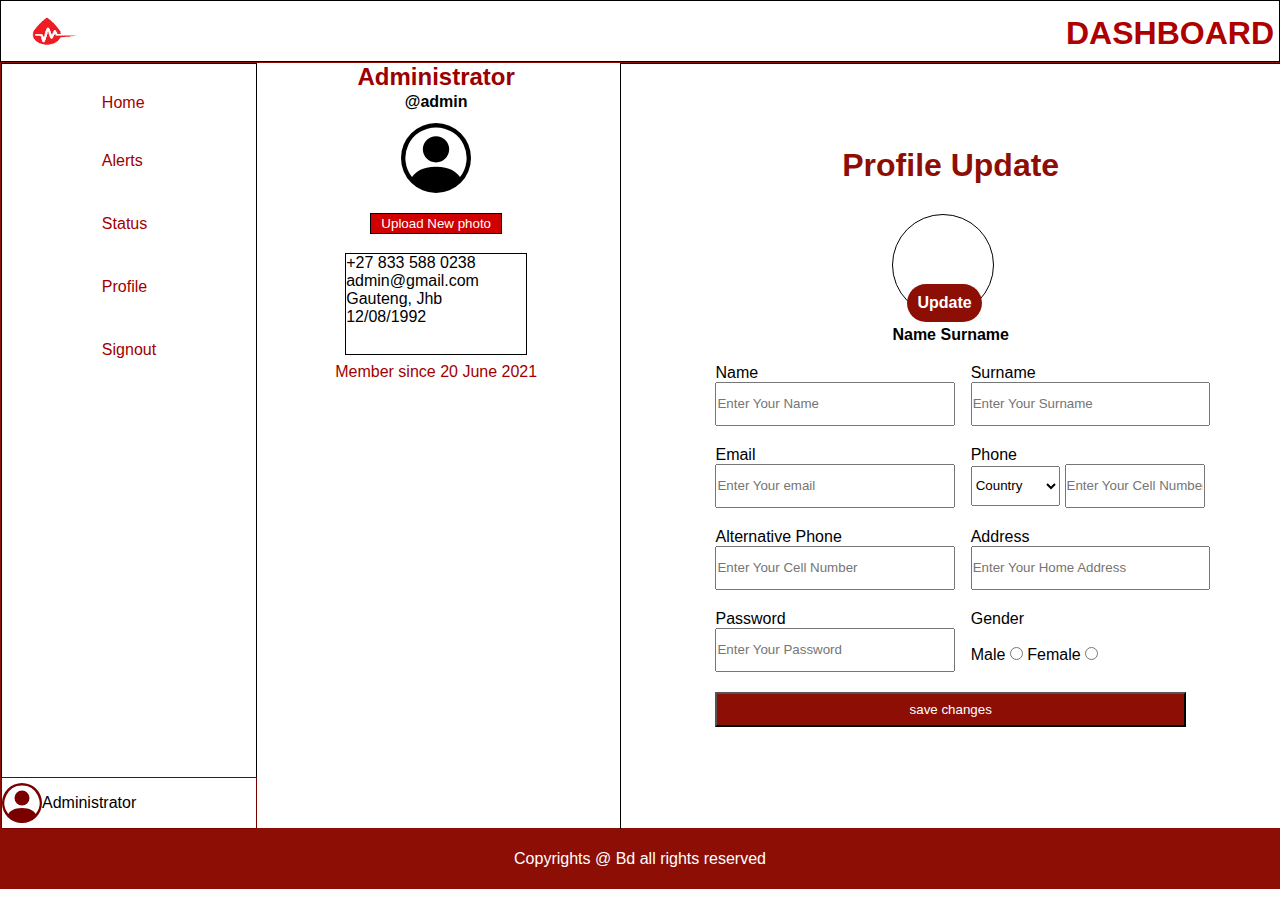
<file: admprofile.html>
<!DOCTYPE html>
<html lang="en">
<head>
    <meta charset="UTF-8">
    <meta http-equiv="X-UA-Compatible" content="IE=edge">
    <meta name="viewport" content="width=device-width, initial-scale=1.0">
    <title>Admin Profile</title>
    <link rel="stylesheet" href="Styling/log.css">
    <style>
        .main-container{
            width: 100%;
            height: auto;
            justify-content: center;
            align-items: center;
            display: flex;
            flex-direction: column;
            padding: 40px;
            font-family: Arial, Helvetica, sans-serif;
        }

        .main-container h1{
            color: #8D0E05;
        }

        .profile-container{
            padding: 20px;
            font-weight: 700;
            display: block;justify-content: center;
            align-items: center;
            position: relative;
        }

        .profile-image{
            border: 1px solid black;
            height: 100px;
            width: 100px;
            border-radius: 50%;
            margin: 10px 0;
        }

        .form-details{
            display: grid;
            grid-template-columns: 50% 50%;
            grid-gap: 20px;
            
        }

        .input-box input{
            width: 100%;
            height: 40px;
        }
        #country{
        width: 38%;
        height: 40px;
        }

        #phone{
            
            width: 58%;
            height: 40px;
        }

        #btn{
            margin: 20px 0;
            width: 100%;
            height: 35px;   
            background-color: #8D0E05;        
        }

        #file{
            display: none;
        }

        .file{
            background-color: #8D0E05;
            color: white;
            padding: 10px;
            border-radius: 20px;
            position: absolute;
            top: 100px;
            left: 35px;
        }
    </style>
</head>
<body>
    <div id="wrap">
        <div id="headerdb">
            <img src="Images/logo2.png" width="90" height="60" style="padding-left: 10px;" alt="">
        
            <h1 style="position:absolute ; color:rgb(173, 0, 0); right: 5px; line-height: 65px;">DASHBOARD</h1>
        </div>

        <div id="maindb">
        <div id="sidebardb">
            <ul style="list-style:none; padding-top: 30px;" >
                <li style="padding-bottom: 40px;"><a style="text-decoration: none;  color: rgb(165, 0, 0);" href="dashboard.html">Home</a></li>
                <li style="padding-bottom: 45px;"><a style="text-decoration: none;  color: rgb(155, 0, 0);" href="alert.html">Alerts</a></li>
                <li style="padding-bottom: 45px;"> <a style="text-decoration: none; color: rgb(163, 0, 0);" href="stats.html">Status</a></li>
                <li style="padding-bottom: 45px;"><a style="text-decoration: none; color: rgb(160, 0, 0);" href="admprofile.html">Profile</a></li>
                <li style="padding-bottom: 45px;"><a style="text-decoration: none; color: rgb(160, 0, 0);" href="loggedin.html">Signout</a></li>
            </ul>

            <div style="display: flex; align-items: center;  width: 100%; height: 50px; bottom: 0px; border: solid rgb(122, 0, 0) 1px; position: absolute;"  >
                <svg xmlns="http://www.w3.org/2000/svg" width="40" height="40" fill="rgb(122, 0, 0)" class="bi bi-person-circle" viewBox="0 0 16 16">
                    <path d="M11 6a3 3 0 1 1-6 0 3 3 0 0 1 6 0z"/>
                    <path fill-rule="evenodd" d="M0 8a8 8 0 1 1 16 0A8 8 0 0 1 0 8zm8-7a7 7 0 0 0-5.468 11.37C3.242 11.226 4.805 10 8 10s4.757 1.225 5.468 2.37A7 7 0 0 0 8 1z"/>
                </svg>
                <i class="bi bi-person-circle"></i>
                Administrator
            </div>

        </div>

        <div style="display:grid; grid-template-columns: 35% auto; position: relative; width: 100%; height:100%; grid-gap: 5px;">
            <div style=" justify-content: center; display: flex; justify-content: center; height: 400px;">
                <h2 style="position: absolute; color: rgb(155, 0, 0);">Administrator</h2>
                <h4 style="position: absolute; padding-top: 30px; color: rgb(0, 0, 0); ">@admin</h4>
                <svg style="padding-top: 60px;" xmlns="http://www.w3.org/2000/svg" width="70" height="70" fill="currentColor" class="bi bi-person-circle" viewBox="0 0 16 16">
                    <path d="M11 6a3 3 0 1 1-6 0 3 3 0 0 1 6 0z"/>
                    <path fill-rule="evenodd" d="M0 8a8 8 0 1 1 16 0A8 8 0 0 1 0 8zm8-7a7 7 0 0 0-5.468 11.37C3.242 11.226 4.805 10 8 10s4.757 1.225 5.468 2.37A7 7 0 0 0 8 1z"/>
                </svg>
                <i class="bi bi-person-circle"></i>

                <button style="position:absolute; margin-top: 150px; color: white; background-color: rgb(207, 0, 0); border: solid 1px black; padding: 2px 10px;">Upload New photo</button>

                <div style="position:absolute; top:190px; height:100px; width:180px; border: solid 1px;">
                    <p>+27 833 588 0238</p>
                    <p>admin@gmail.com</p>

                    <p>Gauteng, Jhb</p>
                    <p>12/08/1992</p>
                    
                </div>

                <p style="position:absolute; top:300px; color: rgb(161, 0, 0);">Member since 20 June 2021</p>
            </div>



            <div style="border:1px solid; display: flex; justify-content: center; position: relative;">
                <div class="main-container">
            
                    <h1>Profile Update</h1>
                    
                    <div class="profile-container">
                        <div class="profile-image">
                        
                        </div>
                        <label for="file" class="file">Update</label>
                        <input type="file" id="file">
        
                        <p>Name Surname</p>
                    </div>
        
                    <form>
        
                        <div class="form-details">
        
                            <div class="input-box">
                                <label for="name">Name</label><br>
                                <input type="text" name="name" id="name" placeholder="Enter Your Name">
                                
        
                            </div>
        
        
                            <div class="input-box">
                                <label for="surname">Surname</label><br>
                                <input type="text" name="surname" id="surname" placeholder="Enter Your Surname"><br>
                                
        
                            </div>
                            <div class="input-box">
                                <label for="email">Email</label><br>
                                <input type="text" name="email" id="email" placeholder="Enter Your email"><br>
                                
        
                            </div>
        
                            <div class="input-box">
                                <label for="phone">Phone</label><br>
                                
                                <select id="country" name="country" required>
                                    <option value="select_country">Country</option>
                                    <option value="rsa">&#127487; &#127462; +27</option>
                                    <option value="zim">&#127487; &#127484; +263</option>
                                    <option value="swz">&#x1F1F8; &#x1F1FF; +268</option>
                                    <option value="su">&#x1F1F8; &#x1F1E9; +249</option>
        
        
                                </select>
                                <input type="text" name="phone" id="phone" placeholder="Enter Your Cell Number"><br>
        
                                
        
                            </div>
                            
                            <div class="input-box">
                                <label for="alternative">Alternative Phone</label><br>
                                <input type="tel" name="alternative" id="alternative" placeholder="Enter Your Cell Number"><br>
                                
        
                            </div>
        
                            <div class="input-box">
                                <label for="">Address</label><br>
                                <input type="text" name="address" id="address" placeholder="Enter Your Home Address"><br>
                                
        
                            </div>
        
                            <div class="input-box">
                                <label for="password">Password</label><br>
                                <input type="password" name="password" id="password" placeholder="Enter Your Password"><br>
                                
        
                            </div>
        
                            
        
                            <div class="category">
                                
                                <div id="title">Gender</div><br>
        
                                <label for="gender">Male</label>
                                <input type="radio" name="gender" id="male">
        
                                <label for="gender" id="female">Female</label>
                                <input type="radio" name="gender" id="female">
        
                                
        
                            </div>
        
        
                        </div>
        
                        <button type="submit" id="btn"><a style="text-decoration: none; color: white;" href="login.html"> save changes </a></button>
        
        
                    </form>
        
                </div>
            </div>
        </div>

    </div>  
    <div id="footerdb">Copyrights @ Bd all rights reserved</div>

</body>
</html>
</file>
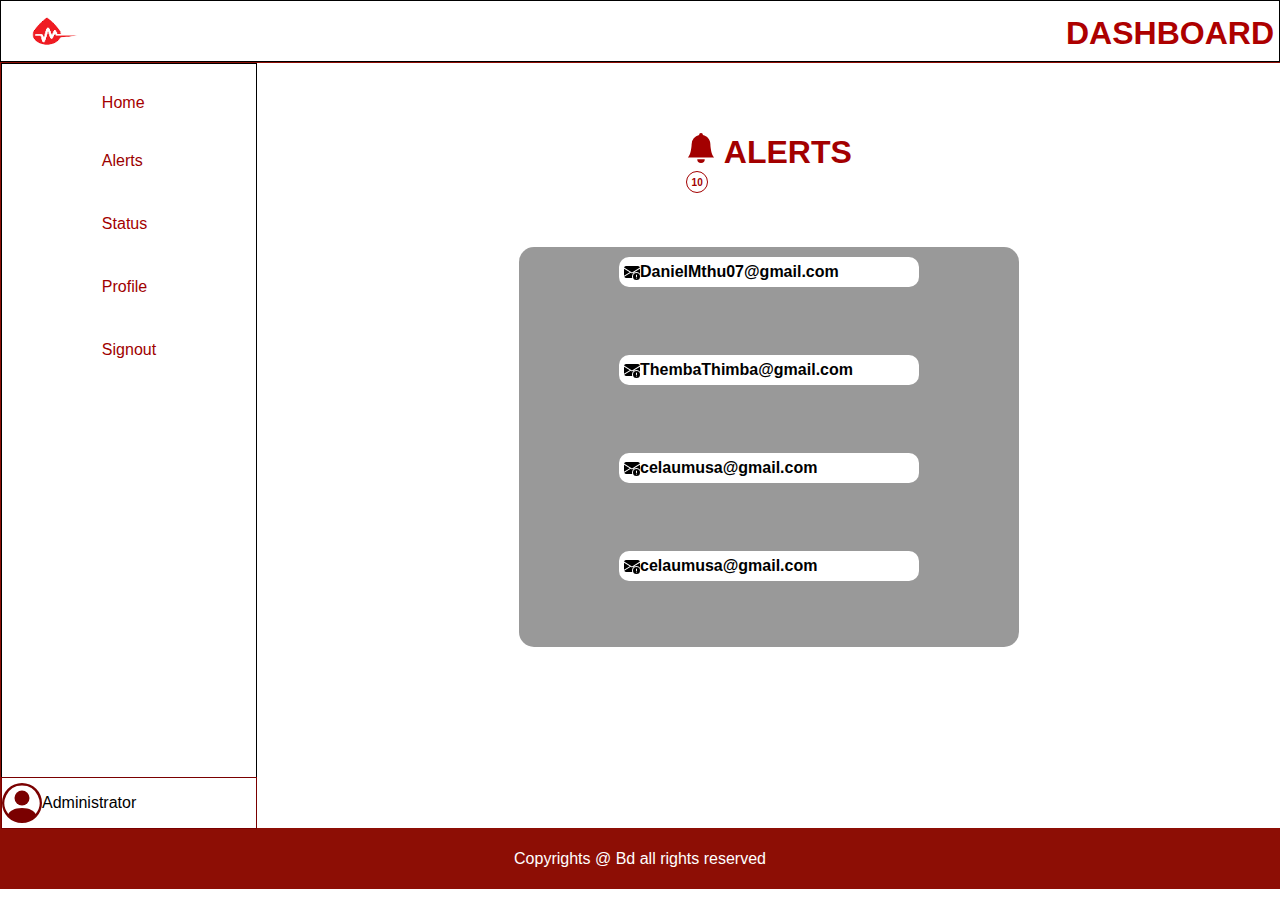
<file: alert.html>
<!DOCTYPE html>
<html lang="en">
<head>
    <meta charset="UTF-8">
    <meta http-equiv="X-UA-Compatible" content="IE=edge">
    <meta name="viewport" content="width=device-width, initial-scale=1.0">
    <title>Alert Page</title>
    <link rel="stylesheet" href="Styling/log.css">
</head>
<body>
    <div id="wrap">
        <div id="headerdb">
            <img src="Images/logo2.png" width="90" height="60" style="padding-left: 10px;" alt="">
        
            <h1 style="position:absolute ; color:rgb(173, 0, 0); right: 5px; line-height: 65px;">DASHBOARD</h1>
        </div>

        <div id="maindb">
        <div id="sidebardb">
            <ul style="list-style:none; padding-top: 30px;" >
                <li style="padding-bottom: 40px;"><a style="text-decoration: none;  color: rgb(165, 0, 0);" href="dashboard.html">Home</a></li>
                <li style="padding-bottom: 45px;"><a style="text-decoration: none;  color: rgb(155, 0, 0);" href="alert.html">Alerts</a></li>
                <li style="padding-bottom: 45px;"> <a style="text-decoration: none; color: rgb(163, 0, 0);" href="stats.html">Status</a></li>
                <li style="padding-bottom: 45px;"><a style="text-decoration: none; color: rgb(160, 0, 0);" href="admprofile.html">Profile</a></li>
                <li style="padding-bottom: 45px;"><a style="text-decoration: none; color: rgb(160, 0, 0);" href="loggedin.html">Signout</a></li>
            </ul>

            <div style="display: flex; align-items: center;  width: 100%; height: 50px; bottom: 0px; border: solid rgb(122, 0, 0) 1px; position: absolute;"  >
                <svg xmlns="http://www.w3.org/2000/svg" width="40" height="40" fill="rgb(122, 0, 0)" class="bi bi-person-circle" viewBox="0 0 16 16">
                    <path d="M11 6a3 3 0 1 1-6 0 3 3 0 0 1 6 0z"/>
                    <path fill-rule="evenodd" d="M0 8a8 8 0 1 1 16 0A8 8 0 0 1 0 8zm8-7a7 7 0 0 0-5.468 11.37C3.242 11.226 4.805 10 8 10s4.757 1.225 5.468 2.37A7 7 0 0 0 8 1z"/>
                </svg>
                <i class="bi bi-person-circle"></i>
                Administrator
            </div>

        </div>

        <div style="display: flex; justify-content: center; align-items: center; width: 100%; height:100%;">
            <h1 style="color: rgb(163, 0, 0); position: absolute; top: 70px;">
                <svg xmlns="http://www.w3.org/2000/svg" width="30" height="30" fill="currentColor" class="bi bi-bell-fill" viewBox="0 0 16 16">
                    <path d="M8 16a2 2 0 0 0 2-2H6a2 2 0 0 0 2 2zm.995-14.901a1 1 0 1 0-1.99 0A5.002 5.002 0 0 0 3 6c0 1.098-.5 6-2 7h14c-1.5-1-2-5.902-2-7 0-2.42-1.72-4.44-4.005-4.901z"/>
                </svg>
                <i class="bi bi-bell-fill"></i>
                ALERTS <div style="height: 20px; width:20px; border-radius:50%; border:1px solid; display: flex; justify-content: center; align-items: center; font-size: 10px; "> 10</div>
            
            </h1>


            <div style="display: grid; border-radius: 15px; justify-content: center; height: 400px; width: 500px; background-color: rgba(0, 0, 0, 0.4);" >
                <div style="width: 300px; margin: 0; display: flex; align-items: center; border-radius: 10px; background-color:white; height:30px; margin-top: 10px;">
                    <svg style="padding-left: 5px;" xmlns="http://www.w3.org/2000/svg" width="16" height="16" fill="currentColor" class="bi bi-envelope-exclamation-fill" viewBox="0 0 16 16">
                        <path d="M.05 3.555A2 2 0 0 1 2 2h12a2 2 0 0 1 1.95 1.555L8 8.414.05 3.555ZM0 4.697v7.104l5.803-3.558L0 4.697ZM6.761 8.83l-6.57 4.026A2 2 0 0 0 2 14h6.256A4.493 4.493 0 0 1 8 12.5a4.49 4.49 0 0 1 1.606-3.446l-.367-.225L8 9.586l-1.239-.757ZM16 4.697v4.974A4.491 4.491 0 0 0 12.5 8a4.49 4.49 0 0 0-1.965.45l-.338-.207L16 4.697Z"/>
                        <path d="M12.5 16a3.5 3.5 0 1 0 0-7 3.5 3.5 0 0 0 0 7Zm.5-5v1.5a.5.5 0 0 1-1 0V11a.5.5 0 0 1 1 0Zm0 3a.5.5 0 1 1-1 0 .5.5 0 0 1 1 0Z"/>
                    </svg> 
                    <i class="bi bi-envelope-exclamation-fill"></i><h4>DanielMthu07@gmail.com </h4>
                </div>
                <div style="width: 300px; display: flex; align-items: center; border-radius: 10px; background-color:white; height:30px; margin-top: 2px;">
                    <svg style="padding-left: 5px;" xmlns="http://www.w3.org/2000/svg" width="16" height="16" fill="currentColor" class="bi bi-envelope-exclamation-fill" viewBox="0 0 16 16">
                        <path d="M.05 3.555A2 2 0 0 1 2 2h12a2 2 0 0 1 1.95 1.555L8 8.414.05 3.555ZM0 4.697v7.104l5.803-3.558L0 4.697ZM6.761 8.83l-6.57 4.026A2 2 0 0 0 2 14h6.256A4.493 4.493 0 0 1 8 12.5a4.49 4.49 0 0 1 1.606-3.446l-.367-.225L8 9.586l-1.239-.757ZM16 4.697v4.974A4.491 4.491 0 0 0 12.5 8a4.49 4.49 0 0 0-1.965.45l-.338-.207L16 4.697Z"/>
                        <path d="M12.5 16a3.5 3.5 0 1 0 0-7 3.5 3.5 0 0 0 0 7Zm.5-5v1.5a.5.5 0 0 1-1 0V11a.5.5 0 0 1 1 0Zm0 3a.5.5 0 1 1-1 0 .5.5 0 0 1 1 0Z"/>
                    </svg>
                    <i class="bi bi-envelope-exclamation-fill"></i><h4>ThembaThimba@gmail.com </h4>
                </div>
                <div style="width: 300px; display: flex; align-items: center; border-radius: 10px; background-color:white; height:30px; margin-top: 2px;">
                    <svg style="padding-left: 5px;" xmlns="http://www.w3.org/2000/svg" width="16" height="16" fill="currentColor" class="bi bi-envelope-exclamation-fill" viewBox="0 0 16 16">
                        <path d="M.05 3.555A2 2 0 0 1 2 2h12a2 2 0 0 1 1.95 1.555L8 8.414.05 3.555ZM0 4.697v7.104l5.803-3.558L0 4.697ZM6.761 8.83l-6.57 4.026A2 2 0 0 0 2 14h6.256A4.493 4.493 0 0 1 8 12.5a4.49 4.49 0 0 1 1.606-3.446l-.367-.225L8 9.586l-1.239-.757ZM16 4.697v4.974A4.491 4.491 0 0 0 12.5 8a4.49 4.49 0 0 0-1.965.45l-.338-.207L16 4.697Z"/>
                        <path d="M12.5 16a3.5 3.5 0 1 0 0-7 3.5 3.5 0 0 0 0 7Zm.5-5v1.5a.5.5 0 0 1-1 0V11a.5.5 0 0 1 1 0Zm0 3a.5.5 0 1 1-1 0 .5.5 0 0 1 1 0Z"/>
                    </svg>
                    <i class="bi bi-envelope-exclamation-fill"></i><h4>celaumusa@gmail.com </h4>
                </div>


                <div style="width: 300px; display: flex; align-items: center; border-radius: 10px; background-color:white; height:30px; margin-top: 2px;">
                    <svg style="padding-left: 5px;" xmlns="http://www.w3.org/2000/svg" width="16" height="16" fill="currentColor" class="bi bi-envelope-exclamation-fill" viewBox="0 0 16 16">
                        <path d="M.05 3.555A2 2 0 0 1 2 2h12a2 2 0 0 1 1.95 1.555L8 8.414.05 3.555ZM0 4.697v7.104l5.803-3.558L0 4.697ZM6.761 8.83l-6.57 4.026A2 2 0 0 0 2 14h6.256A4.493 4.493 0 0 1 8 12.5a4.49 4.49 0 0 1 1.606-3.446l-.367-.225L8 9.586l-1.239-.757ZM16 4.697v4.974A4.491 4.491 0 0 0 12.5 8a4.49 4.49 0 0 0-1.965.45l-.338-.207L16 4.697Z"/>
                        <path d="M12.5 16a3.5 3.5 0 1 0 0-7 3.5 3.5 0 0 0 0 7Zm.5-5v1.5a.5.5 0 0 1-1 0V11a.5.5 0 0 1 1 0Zm0 3a.5.5 0 1 1-1 0 .5.5 0 0 1 1 0Z"/>
                    </svg>
                    <i class="bi bi-envelope-exclamation-fill"></i><h4>celaumusa@gmail.com </h4>
                </div>
            </div>

        </div>

    </div>  
    <div id="footerdb">Copyrights @ Bd all rights reserved</div>

</body>
</html>
</file>
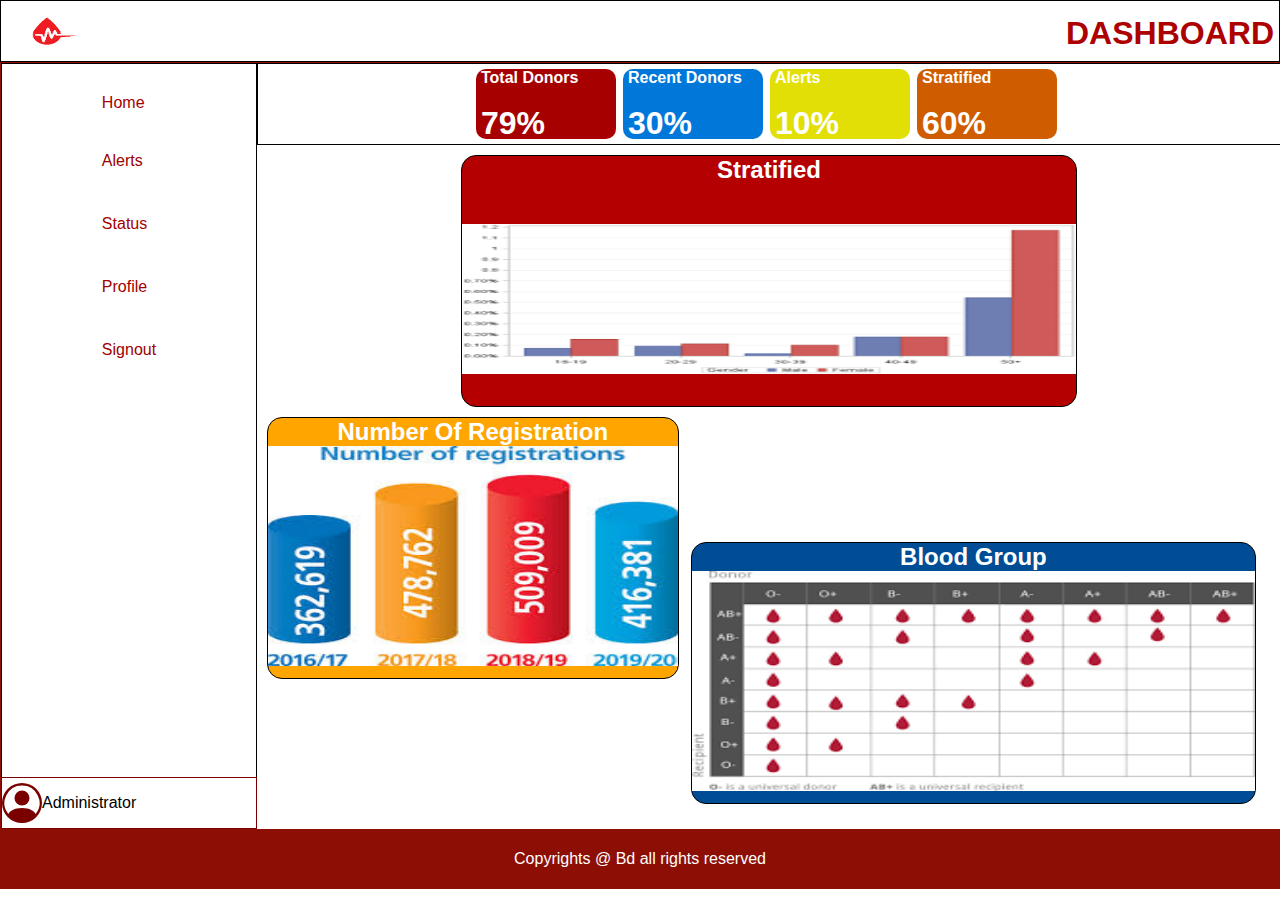
<file: dashboard.html>
<!DOCTYPE html>
<html lang="en">
<head>
    <meta charset="UTF-8">
    <meta http-equiv="X-UA-Compatible" content="IE=edge">
    <meta name="viewport" content="width=device-width, initial-scale=1.0">
    <title>Admin Dashboard</title>
    <link rel="stylesheet" href="Styling/log.css">
</head>
<body>
    <div id="wrap">
        <div id="headerdb">
            <img src="Images/logo2.png" width="90" height="60" style="padding-left: 10px;" alt="">
        
            <h1 style="position:absolute ; color:rgb(173, 0, 0); right: 5px; line-height: 65px;">DASHBOARD</h1>
        </div>

        <div id="maindb">
        <div id="sidebardb">
            <ul style="list-style:none; padding-top: 30px;" >
                <li style="padding-bottom: 40px;"><a style="text-decoration: none;  color: rgb(165, 0, 0);" href="dashboard.html">Home</a></li>
                <li style="padding-bottom: 45px;"><a style="text-decoration: none;  color: rgb(155, 0, 0);" href="alert.html">Alerts</a></li>
                <li style="padding-bottom: 45px;"> <a style="text-decoration: none; color: rgb(163, 0, 0);" href="stats.html">Status</a></li>
                <li style="padding-bottom: 45px;"><a style="text-decoration: none; color: rgb(160, 0, 0);" href="admprofile.html">Profile</a></li>
                <li style="padding-bottom: 45px;"><a style="text-decoration: none; color: rgb(160, 0, 0);" href="loggedin.html">Signout</a></li>
            </ul>

            <div style="display: flex; align-items: center;  width: 100%; height: 50px; bottom: 0px; border: solid rgb(122, 0, 0) 1px; position: absolute;"  >
                <svg xmlns="http://www.w3.org/2000/svg" width="40" height="40" fill="rgb(122, 0, 0)" class="bi bi-person-circle" viewBox="0 0 16 16">
                    <path d="M11 6a3 3 0 1 1-6 0 3 3 0 0 1 6 0z"/>
                    <path fill-rule="evenodd" d="M0 8a8 8 0 1 1 16 0A8 8 0 0 1 0 8zm8-7a7 7 0 0 0-5.468 11.37C3.242 11.226 4.805 10 8 10s4.757 1.225 5.468 2.37A7 7 0 0 0 8 1z"/>
                </svg>
                <i class="bi bi-person-circle"></i>
                Administrator
            </div>

        </div>
        <div style="background-color: rgb(255, 255, 255); height:100%; position: relative; ">
            <div style="width: 100%; display: flex; align-items: center ; justify-content: center; height:80px; border:solid 1px;">
                <div style="background-color: rgb(167, 0, 0); height:70px; width:140px; border-radius:10px; margin-right:7px">
                    <h4 style="padding-left: 5px; color:white;">Total Donors</h4><br>
                    <h1 style="color: white; padding-left:5px;">79%</h1>
                </div>
                <div style="background-color: rgb(0, 120, 218); height:70px; width:140px; border-radius:10px; margin-right:7px">
                    <h4 style="padding-left: 5px; color:white;">Recent Donors</h4><br>
                    <h1 style="color: white; padding-left:5px;">30%</h1>
                </div>

                <div style="background-color: rgb(226, 223, 6); height:70px; width:140px; border-radius:10px; margin-right:7px">
                    <h4 style="padding-left: 5px; color:white;">Alerts</h4><br>
                    <h1 style="color: white; padding-left:5px;">10%</h1>
                </div>


                <div style="background-color: rgb(207, 93, 0); height:70px; width:140px; border-radius:10px; margin-right:7px">
                    <h4 style="padding-left: 5px; color:white;">Stratified</h4><br>
                    <h1 style="color: white; padding-left:5px;">60%</h1>
                </div>

            </div>
                <center><div style="width: 60%;  justify-content: center; display: block; border-radius: 15px; background-color: rgb(180, 0, 0); height: 250px; margin-top: 10px; border: solid 1px;">
                    <div style="width: 100%; display: grid; justify-content: center;"><h2 style="color: white;">Stratified</h2></div>
                   <center> <a href="#"><img src="Images/donorsgraph.png" alt="" height="150px" width="100%" style="margin-top:40px;"></a></center>

                </div>
                </center>

                <div style="width: 40%; justify-content: center; display: block; border-radius: 15px;; height: 260px;background-color: orange;  border: solid 1px; margin-top: 10px; position: relative; margin-left: 10px;">
                    <div style="width: 100%; display: grid; justify-content: center;"><h2 style="color: white;">Number Of Registration</h2></div>

                    <img src="Images/rg.jpg" width="100%" height="220px" alt="">
                </div>

                <div style="width: 55%; justify-content: center;  display: block; border-radius: 15px;; height: 260px; background-color: rgb(0, 77, 150); bottom: 26px; right: 25px;  border: solid 1px; margin-top: 40px; position:absolute; margin-left: 10px;">
                    <div style="width: 100%; display: grid; justify-content: center;"><h2 style="color: white;">Blood Group</h2></div>

                    <img src="Images/bloodtype.png" width="100%" height="220px" alt="">
                </div>

                
        
        </div>

        </div>

    
        <div id="footerdb">Copyrights @ Bd all rights reserved</div>
    </div>    
</body>
</html>
</file>
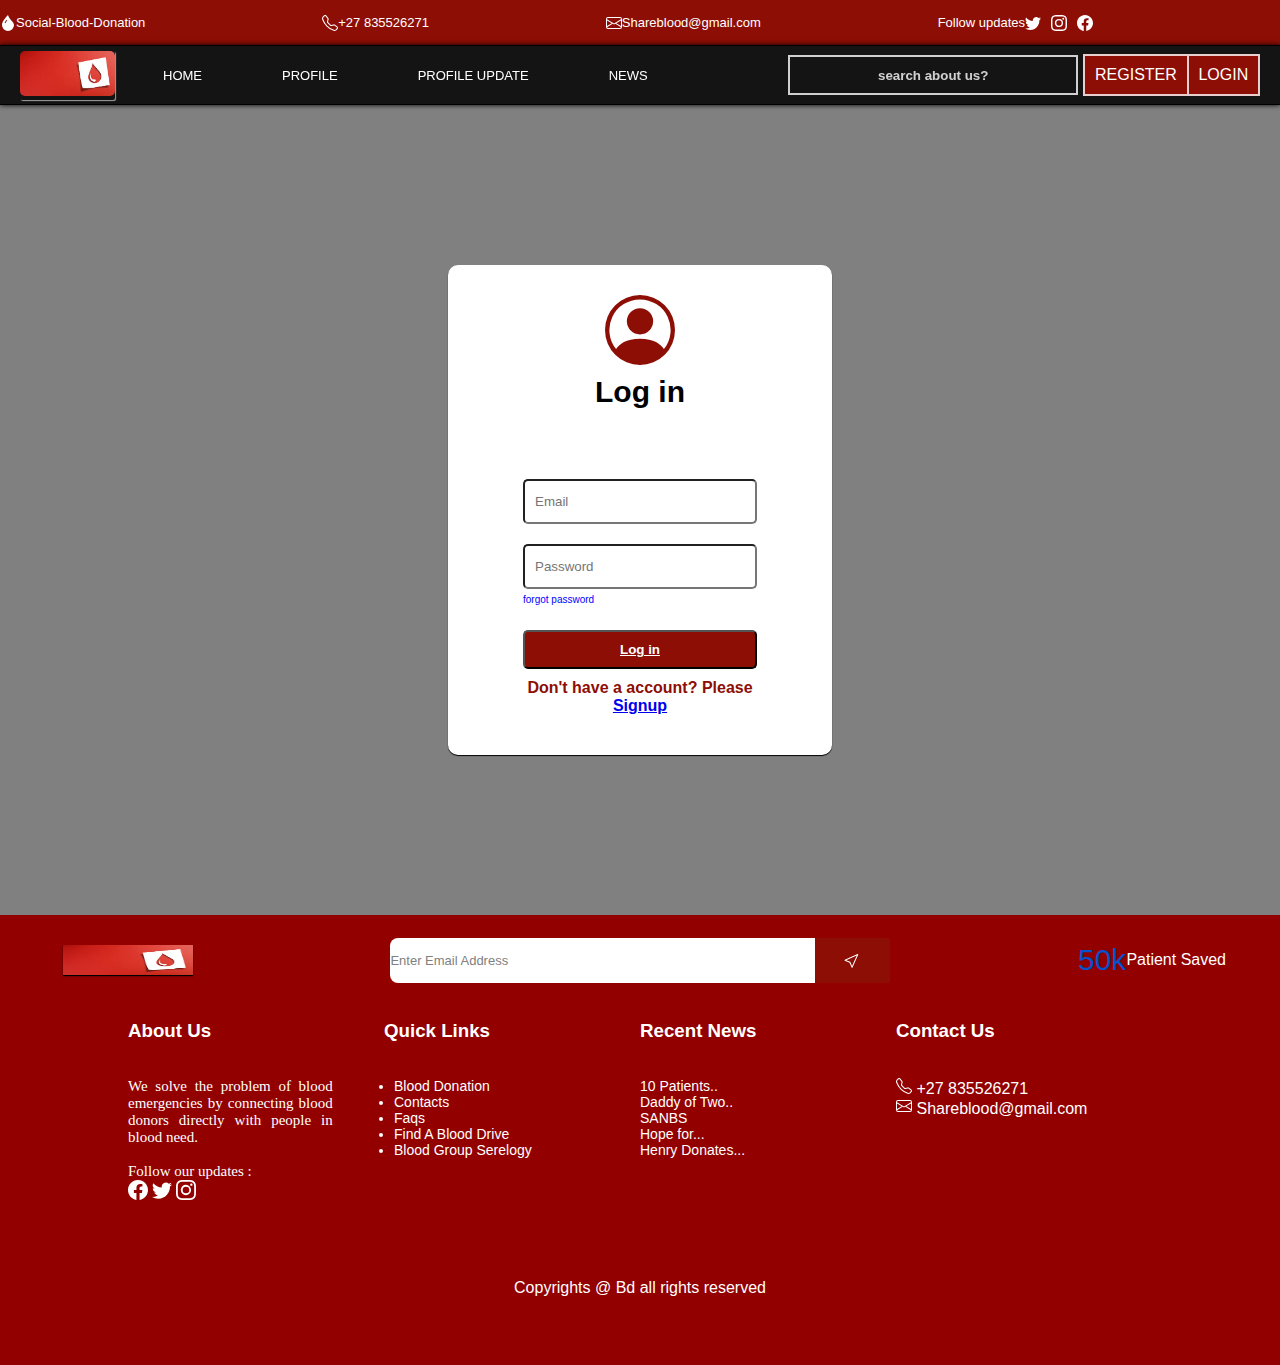
<file: login.html>
<!DOCTYPE html>
<html lang="en">


<head>
    <meta charset="UTF-8">
    <meta http-equiv="X-UA-Compatible" content="IE=edge">
    <meta name="viewport" content="width=device-width, initial-scale=1.0">
    <title>Login Page</title>
    <link rel="stylesheet" href="Styling/log.css">

    <style>
                

        @import url('https://fonts.googleapis.com/css2?family=Rajdhani:wght@500&display=swap');
        *{
            margin: 0;
            padding: 0;
            box-sizing: border-box;
        }

        body{
            width: 100%;
            max-height: 100%;
            font-family: 'Franklin Gothic Medium', 'Arial Narrow', Arial, sans-serif;
            background-color: rgba(0, 0, 0, 0.6);
        }

        /*main boxes styling*/
        #banner{
            background-color: #8D0E05;
            max-width: 100%;
            height: 5vh;
            display: grid;
            grid-gap: -30px;
            grid-auto-flow: column;
            align-items: center;
            

        }

        #header{
            border-top:solid 1px black;
            border-bottom: solid 1px black;
            
            max-width: 100%;
            position: sticky;
            top: 0;
            z-index: 1;
            display: flex;
            align-items: center;
            justify-content:space-between;
            background-color: rgba(0, 0, 0, 0.8);
            padding:10px 20px;
            
        }

         /*Header styling*/
         #banner h1{
            font-size: 13px;
            color: white;
            font-family: Inter;
        }

        /*banner inner box*/
        #name{
            display: flex;
            color: white;
            font-size: 13px;
        }

        #tel{
            display: flex;
            color: white;
            font-size: 13px;
        }

        #mail{

            display: flex;
            color: white;
            font-size: 13px;

        }

        #follow{

            display: flex;
            color: white;
            font-size: 13px;
        }

        #follow i{
            padding-left: 10px;
        }

        /*header styling*/
        

        #nav{
            height: 30px;
            display: flex;
            align-items: center;
            justify-content: center;
            justify-content: space-around;
            position:absolute;
            left:10%;

        }

        #logo{
            height:auto;
            position:relative;
            box-shadow:1px 1px 1px 0 rgba(255, 255, 255, 0.6);
            border-radius:2px;
        }

        #logo img{
            width:95px;
            height:45px;
            border-radius:5px;
            
        }

        #nav ul{
            list-style: none;
            display:flex;
        
        }

        #nav ul li{
            display: inline;
            padding-right:40px ;
            margin:0 5px;
            
        }

        #nav ul li a{
            color: white;
            text-decoration: none;
            font-size: 13px;
            font-family: 'Chau Philomene One', sans-serif;
            
        }

        #nav ul li a:hover{
            padding:15px;
            transition:all ease 0.9s;
            border:transparent;
            border-bottom:4px solid #8D0E05;
        


        }

        


        #search{
            height: 30px;
            max-width: 100%;
            display: flex;
            justify-content: center;
            align-items: center;
            position:relative;


        }

        .login_signup{
            position:relative;
            background-color:#8D0E05;
            padding:9.8px;
            color:white;
            border:2px solid rgba(255, 255, 255, 0.8);
            border-left:none;


        }

        .button{
            color:white;
            text-decoration:none;
            font-family: 'Chau Philomene One', sans-serif;
            border-radius:5px;
        }

        .login_signup:hover{
            background-color:black;
            color:black;

            
        }
        
        .button:hover{
            
            color:white;
            
        }

        .search{

            width:290px;
            margin:5px;
        }
        
        .register:hover{
            background-color:black;
            color:black;
        }

        .register{
         
            position:relative;
            background-color:#8D0E05;
            padding:9.8px;
            color:white;
            border:2px solid rgba(255, 255, 255, 0.8);
        

        }

        .picture{
            border:rgba(255, 255, 255, 0.8) solid 2px;
            width:52px;
            height:52px;
            position:relative;
            border-radius:50%;
            margin:0;
            display:flex;
            justify-content:center;
            align-items:center;
            
        }

        .bar{
            height:40px;
            width:100%;     
            background-color:transparent;  
            border:rgba(255, 255, 255, 0.8) solid 2px;
            
            color:white;
            padding:0 10px;
        
        }

        .bar::placeholder{
            text-align:center;
            color:rgba(255, 255, 255, 0.8);
            font-weight:600;
        }



    </style>
    
</head>


<body>

    <div id="banner">
        <div id="name">    
            <svg xmlns="http://www.w3.org/2000/svg" width="16" height="16" fill="white" class="bi bi-droplet-fill" viewBox="0 0 16 16">
                <path d="M8 16a6 6 0 0 0 6-6c0-1.655-1.122-2.904-2.432-4.362C10.254 4.176 8.75 2.503 8 0c0 0-6 5.686-6 10a6 6 0 0 0 6 6ZM6.646 4.646l.708.708c-.29.29-1.128 1.311-1.907 2.87l-.894-.448c.82-1.641 1.717-2.753 2.093-3.13Z"/>
            </svg> 

            <i class="bi bi-droplet-fill"></i>
            Social-Blood-Donation

        </div>

        <div id="tel">     


            <svg xmlns="http://www.w3.org/2000/svg" width="16" height="16" fill="white" class="bi bi-telephone" viewBox="0 0 16 16">
                <path d="M3.654 1.328a.678.678 0 0 0-1.015-.063L1.605 2.3c-.483.484-.661 1.169-.45 1.77a17.568 17.568 0 0 0 4.168 6.608 17.569 17.569 0 0 0 6.608 4.168c.601.211 1.286.033 1.77-.45l1.034-1.034a.678.678 0 0 0-.063-1.015l-2.307-1.794a.678.678 0 0 0-.58-.122l-2.19.547a1.745 1.745 0 0 1-1.657-.459L5.482 8.062a1.745 1.745 0 0 1-.46-1.657l.548-2.19a.678.678 0 0 0-.122-.58L3.654 1.328zM1.884.511a1.745 1.745 0 0 1 2.612.163L6.29 2.98c.329.423.445.974.315 1.494l-.547 2.19a.678.678 0 0 0 .178.643l2.457 2.457a.678.678 0 0 0 .644.178l2.189-.547a1.745 1.745 0 0 1 1.494.315l2.306 1.794c.829.645.905 1.87.163 2.611l-1.034 1.034c-.74.74-1.846 1.065-2.877.702a18.634 18.634 0 0 1-7.01-4.42 18.634 18.634 0 0 1-4.42-7.009c-.362-1.03-.037-2.137.703-2.877L1.885.511z"/>
            </svg>

            <i class="bi bi-telephone"></i>
            +27 835526271
        </div>


        <div id="mail">
            <svg xmlns="http://www.w3.org/2000/svg" width="16" height="16" fill="white" class="bi bi-envelope" viewBox="0 0 16 16">
                <path d="M0 4a2 2 0 0 1 2-2h12a2 2 0 0 1 2 2v8a2 2 0 0 1-2 2H2a2 2 0 0 1-2-2V4Zm2-1a1 1 0 0 0-1 1v.217l7 4.2 7-4.2V4a1 1 0 0 0-1-1H2Zm13 2.383-4.708 2.825L15 11.105V5.383Zm-.034 6.876-5.64-3.471L8 9.583l-1.326-.795-5.64 3.47A1 1 0 0 0 2 13h12a1 1 0 0 0 .966-.741ZM1 11.105l4.708-2.897L1 5.383v5.722Z"/>
            </svg>

            <i class="bi bi-envelope"></i>
            Shareblood@gmail.com
        </div>


        <div id="follow">
            Follow updates
            <svg xmlns="http://www.w3.org/2000/svg" width="16" height="16" fill="white" class="bi bi-twitter" viewBox="0 0 16 16">
                <path d="M5.026 15c6.038 0 9.341-5.003 9.341-9.334 0-.14 0-.282-.006-.422A6.685 6.685 0 0 0 16 3.542a6.658 6.658 0 0 1-1.889.518 3.301 3.301 0 0 0 1.447-1.817 6.533 6.533 0 0 1-2.087.793A3.286 3.286 0 0 0 7.875 6.03a9.325 9.325 0 0 1-6.767-3.429 3.289 3.289 0 0 0 1.018 4.382A3.323 3.323 0 0 1 .64 6.575v.045a3.288 3.288 0 0 0 2.632 3.218 3.203 3.203 0 0 1-.865.115 3.23 3.23 0 0 1-.614-.057 3.283 3.283 0 0 0 3.067 2.277A6.588 6.588 0 0 1 .78 13.58a6.32 6.32 0 0 1-.78-.045A9.344 9.344 0 0 0 5.026 15z"/>
            </svg>

            <i class="bi bi-twitter"></i>

            <svg xmlns="http://www.w3.org/2000/svg" width="16" height="16" fill="white" class="bi bi-instagram" viewBox="0 0 16 16">
                 <path d="M8 0C5.829 0 5.556.01 4.703.048 3.85.088 3.269.222 2.76.42a3.917 3.917 0 0 0-1.417.923A3.927 3.927 0 0 0 .42 2.76C.222 3.268.087 3.85.048 4.7.01 5.555 0 5.827 0 8.001c0 2.172.01 2.444.048 3.297.04.852.174 1.433.372 1.942.205.526.478.972.923 1.417.444.445.89.719 1.416.923.51.198 1.09.333 1.942.372C5.555 15.99 5.827 16 8 16s2.444-.01 3.298-.048c.851-.04 1.434-.174 1.943-.372a3.916 3.916 0 0 0 1.416-.923c.445-.445.718-.891.923-1.417.197-.509.332-1.09.372-1.942C15.99 10.445 16 10.173 16 8s-.01-2.445-.048-3.299c-.04-.851-.175-1.433-.372-1.941a3.926 3.926 0 0 0-.923-1.417A3.911 3.911 0 0 0 13.24.42c-.51-.198-1.092-.333-1.943-.372C10.443.01 10.172 0 7.998 0h.003zm-.717 1.442h.718c2.136 0 2.389.007 3.232.046.78.035 1.204.166 1.486.275.373.145.64.319.92.599.28.28.453.546.598.92.11.281.24.705.275 1.485.039.843.047 1.096.047 3.231s-.008 2.389-.047 3.232c-.035.78-.166 1.203-.275 1.485a2.47 2.47 0 0 1-.599.919c-.28.28-.546.453-.92.598-.28.11-.704.24-1.485.276-.843.038-1.096.047-3.232.047s-2.39-.009-3.233-.047c-.78-.036-1.203-.166-1.485-.276a2.478 2.478 0 0 1-.92-.598 2.48 2.48 0 0 1-.6-.92c-.109-.281-.24-.705-.275-1.485-.038-.843-.046-1.096-.046-3.233 0-2.136.008-2.388.046-3.231.036-.78.166-1.204.276-1.486.145-.373.319-.64.599-.92.28-.28.546-.453.92-.598.282-.11.705-.24 1.485-.276.738-.034 1.024-.044 2.515-.045v.002zm4.988 1.328a.96.96 0 1 0 0 1.92.96.96 0 0 0 0-1.92zm-4.27 1.122a4.109 4.109 0 1 0 0 8.217 4.109 4.109 0 0 0 0-8.217zm0 1.441a2.667 2.667 0 1 1 0 5.334 2.667 2.667 0 0 1 0-5.334z"/>
            </svg>

            <i class="bi bi-instagram"></i>

            <svg xmlns="http://www.w3.org/2000/svg" width="16" height="16" fill="white" class="bi bi-facebook" viewBox="0 0 16 16">
                <path d="M16 8.049c0-4.446-3.582-8.05-8-8.05C3.58 0-.002 3.603-.002 8.05c0 4.017 2.926 7.347 6.75 7.951v-5.625h-2.03V8.05H6.75V6.275c0-2.017 1.195-3.131 3.022-3.131.876 0 1.791.157 1.791.157v1.98h-1.009c-.993 0-1.303.621-1.303 1.258v1.51h2.218l-.354 2.326H9.25V16c3.824-.604 6.75-3.934 6.75-7.951z"/>
            </svg>
            <i class="bi bi-facebook"></i>

        </div>

    </div>


        <div id="header">
        
        <div id="logo">
            <img src="Images/logo.jpg" >
        </div>


        <div id="nav">
            <ul>
                <li><a href="index.html">HOME</a> </li>
                <li><a href="login.html">PROFILE</a> </li>
                <li><a href="login.html">PROFILE UPDATE</a> </li>
                <li><a href="https://www.news24.com/Tags/Topics/blood%20donation">NEWS</a> </li>
            </ul>

        </div>


        <div id="search">

            <div class="search">
                <input type="text" name="search" placeholder="search about us?" class="bar">
            </div>
            
            <div class="register">
                <a href="register.html" class="button">REGISTER</a>
                
            </div>
            
            <div class="login_signup">
                <a href="login.html" class="button">LOGIN</a>
                
            </div>


            
        </div>
        
                                    
    </div> 




<div style="width: 100%; height:90vh; display:flex; align-items:center; position:relative; background-color:grey; justify-content:center;">
    

    <div style=" max-width:100%; height:auto; padding:30px  75px; background-color:rgba(0, 0, 0, 0.4);  position:relative; background-color:white; box-shadow:0 1px 1px 0; width:30%; border-radius:10px;">
        
        <div style=" width:100%; display:flex; justify-content:center; align-items:center;">
            <svg xmlns="http://www.w3.org/2000/svg" width="70" height="70" fill=" #8D0E05" class="bi bi-person-circle" viewBox="0 0 16 16">
                <path d="M11 6a3 3 0 1 1-6 0 3 3 0 0 1 6 0z"/>
                <path fill-rule="evenodd" d="M0 8a8 8 0 1 1 16 0A8 8 0 0 1 0 8zm8-7a7 7 0 0 0-5.468 11.37C3.242 11.226 4.805 10 8 10s4.757 1.225 5.468 2.37A7 7 0 0 0 8 1z"/>
            </svg>

            <i class="bi bi-person-circle"></i><br>
        
        </div> 

        <center><h1 style="font-family:sans-serif; margin:10px 0; font-size:30px;">Log in</h1></center>

        
        <div style="color:red; display:flex; font-family:sans-serif; justify-content:center; font-weight:700; padding:20px 0;">
            
        </div>

        <form method="post" style="padding:0; width:100%; " >
            <div style="margin:20px 0">
                
                <input type="text" id="email" name="email" style="width:100%; border-radius:5px; height:45px ; padding: 0 10px;" placeholder="Email">
            </div>

            <div style="margin:20px 0">
                
                <input type="password" id="password" name="password" style="width:100%; border-radius:5px; height:45px; padding: 0 10px;" placeholder="Password">
                <p style="font-size:10px ; padding:5px 0; color:blue;">forgot password</p>
            </div>

            <div style="width:100%; display:flex; justify-content:center; align-items:center;"><button style="padding:10px 0; border-radius:5px; color:white; font-weight:700; width:100%; background-color:#8D0E05"><a style="padding:10px 0; border-radius:5px; color:white;" href="loggedin.html"> Log in </a></button></div>
        </form>

        <h4 style="text-align:center; color:#8D0E05; margin:10px 0;">Don't have a account? Please <span style="color:blue;"><a href="register.html">Signup</a>  </span></h4>


    </div>

</div>










    <div id="footer">
        <div id="div1">
            <div id="dic">
                <img style="box-shadow: 0 1px 1px 0;" src="Images/logo.jpg" alt="" width="130px" height="30px">
            </div>

            <div id="dic">
                <div id="mail" style="display:grid; grid-template-columns:85% 15%; height:45px; width:65%; background-color:white; border-radius:8px;">
                    <div style="color:gray; display:flex; align-items:center; ">Enter Email Address</div>
                    <div style="background-color:#8D0E05; border-radius: 0 2px 2px 0;  display:flex; align-items:center; justify-content:center; ">
                    <svg xmlns="http://www.w3.org/2000/svg" width="16" height="16" fill="currentColor" class="bi bi-cursor" viewBox="0 0 16 16">
                        <path d="M14.082 2.182a.5.5 0 0 1 .103.557L8.528 15.467a.5.5 0 0 1-.917-.007L5.57 10.694.803 8.652a.5.5 0 0 1-.006-.916l12.728-5.657a.5.5 0 0 1 .556.103zM2.25 8.184l3.897 1.67a.5.5 0 0 1 .262.263l1.67 3.897L12.743 3.52 2.25 8.184z"/>
                    </svg>
                    <i class="bi bi-cursor"></i>

                    </div>
                </div>
            </div>

            <div id="dic" style="color:white;" >
                <span style="color:rgb(0, 82, 206); font-size:30px;" >50k</span>  Patient Saved
            </div>
        </div>

        <div id="div2">
            <div id="divv">
            <h3>About Us</h3> <br><br>
            <p style="font-family: Inria Sans; font-size:15px;">We solve the problem of blood emergencies by connecting blood donors directly with people in blood need.
            <br><br>Follow our updates : <br>

            <svg xmlns="http://www.w3.org/2000/svg" width="20" height="20" fill="white" class="bi bi-facebook" viewBox="0 0 16 16">
                <path d="M16 8.049c0-4.446-3.582-8.05-8-8.05C3.58 0-.002 3.603-.002 8.05c0 4.017 2.926 7.347 6.75 7.951v-5.625h-2.03V8.05H6.75V6.275c0-2.017 1.195-3.131 3.022-3.131.876 0 1.791.157 1.791.157v1.98h-1.009c-.993 0-1.303.621-1.303 1.258v1.51h2.218l-.354 2.326H9.25V16c3.824-.604 6.75-3.934 6.75-7.951z"/>
            </svg>
            <i class="bi bi-facebook"></i>

            <svg xmlns="http://www.w3.org/2000/svg" width="20" height="20" fill="white" class="bi bi-twitter" viewBox="0 0 16 16">
                <path d="M5.026 15c6.038 0 9.341-5.003 9.341-9.334 0-.14 0-.282-.006-.422A6.685 6.685 0 0 0 16 3.542a6.658 6.658 0 0 1-1.889.518 3.301 3.301 0 0 0 1.447-1.817 6.533 6.533 0 0 1-2.087.793A3.286 3.286 0 0 0 7.875 6.03a9.325 9.325 0 0 1-6.767-3.429 3.289 3.289 0 0 0 1.018 4.382A3.323 3.323 0 0 1 .64 6.575v.045a3.288 3.288 0 0 0 2.632 3.218 3.203 3.203 0 0 1-.865.115 3.23 3.23 0 0 1-.614-.057 3.283 3.283 0 0 0 3.067 2.277A6.588 6.588 0 0 1 .78 13.58a6.32 6.32 0 0 1-.78-.045A9.344 9.344 0 0 0 5.026 15z"/>
            </svg>
            <i class="bi bi-twitter"></i>

            
            <svg xmlns="http://www.w3.org/2000/svg" width="20" height="20" fill="white" class="bi bi-instagram" viewBox="0 0 16 16">
                 <path d="M8 0C5.829 0 5.556.01 4.703.048 3.85.088 3.269.222 2.76.42a3.917 3.917 0 0 0-1.417.923A3.927 3.927 0 0 0 .42 2.76C.222 3.268.087 3.85.048 4.7.01 5.555 0 5.827 0 8.001c0 2.172.01 2.444.048 3.297.04.852.174 1.433.372 1.942.205.526.478.972.923 1.417.444.445.89.719 1.416.923.51.198 1.09.333 1.942.372C5.555 15.99 5.827 16 8 16s2.444-.01 3.298-.048c.851-.04 1.434-.174 1.943-.372a3.916 3.916 0 0 0 1.416-.923c.445-.445.718-.891.923-1.417.197-.509.332-1.09.372-1.942C15.99 10.445 16 10.173 16 8s-.01-2.445-.048-3.299c-.04-.851-.175-1.433-.372-1.941a3.926 3.926 0 0 0-.923-1.417A3.911 3.911 0 0 0 13.24.42c-.51-.198-1.092-.333-1.943-.372C10.443.01 10.172 0 7.998 0h.003zm-.717 1.442h.718c2.136 0 2.389.007 3.232.046.78.035 1.204.166 1.486.275.373.145.64.319.92.599.28.28.453.546.598.92.11.281.24.705.275 1.485.039.843.047 1.096.047 3.231s-.008 2.389-.047 3.232c-.035.78-.166 1.203-.275 1.485a2.47 2.47 0 0 1-.599.919c-.28.28-.546.453-.92.598-.28.11-.704.24-1.485.276-.843.038-1.096.047-3.232.047s-2.39-.009-3.233-.047c-.78-.036-1.203-.166-1.485-.276a2.478 2.478 0 0 1-.92-.598 2.48 2.48 0 0 1-.6-.92c-.109-.281-.24-.705-.275-1.485-.038-.843-.046-1.096-.046-3.233 0-2.136.008-2.388.046-3.231.036-.78.166-1.204.276-1.486.145-.373.319-.64.599-.92.28-.28.546-.453.92-.598.282-.11.705-.24 1.485-.276.738-.034 1.024-.044 2.515-.045v.002zm4.988 1.328a.96.96 0 1 0 0 1.92.96.96 0 0 0 0-1.92zm-4.27 1.122a4.109 4.109 0 1 0 0 8.217 4.109 4.109 0 0 0 0-8.217zm0 1.441a2.667 2.667 0 1 1 0 5.334 2.667 2.667 0 0 1 0-5.334z"/>
            </svg>
            <i class="bi bi-instagram"></i>



            </p>
            </div>

            <div id="divv">
            <h3>Quick Links</h3> <br><br>
            <ul style="font-size:14px; padding-left:10px;">
                <li>Blood Donation</li>
                <li>Contacts</li>
                <li>Faqs</li>
                <li>Find A Blood Drive</li>
                <li>Blood Group Serelogy</li>
            </ul>

            </div>

            <div id="divv">
            <h3>Recent News</h3> <br><br>

            <p style="font-size:14px;"> 10 Patients.. <br> Daddy of Two.. <br> SANBS <br>
        
            Hope for... <br> Henry Donates...    
            </p>

            </div>

            <div id="divv">
            <h3>Contact Us</h3> <br><br>

                <svg xmlns="http://www.w3.org/2000/svg" width="16" height="16" fill="white" class="bi bi-telephone" viewBox="0 0 16 16">
                        <path d="M3.654 1.328a.678.678 0 0 0-1.015-.063L1.605 2.3c-.483.484-.661 1.169-.45 1.77a17.568 17.568 0 0 0 4.168 6.608 17.569 17.569 0 0 0 6.608 4.168c.601.211 1.286.033 1.77-.45l1.034-1.034a.678.678 0 0 0-.063-1.015l-2.307-1.794a.678.678 0 0 0-.58-.122l-2.19.547a1.745 1.745 0 0 1-1.657-.459L5.482 8.062a1.745 1.745 0 0 1-.46-1.657l.548-2.19a.678.678 0 0 0-.122-.58L3.654 1.328zM1.884.511a1.745 1.745 0 0 1 2.612.163L6.29 2.98c.329.423.445.974.315 1.494l-.547 2.19a.678.678 0 0 0 .178.643l2.457 2.457a.678.678 0 0 0 .644.178l2.189-.547a1.745 1.745 0 0 1 1.494.315l2.306 1.794c.829.645.905 1.87.163 2.611l-1.034 1.034c-.74.74-1.846 1.065-2.877.702a18.634 18.634 0 0 1-7.01-4.42 18.634 18.634 0 0 1-4.42-7.009c-.362-1.03-.037-2.137.703-2.877L1.885.511z"/>
                    </svg>

                    <i class="bi bi-telephone"></i>
                    +27 835526271
             <br>


            
            <svg xmlns="http://www.w3.org/2000/svg" width="16" height="16" fill="white" class="bi bi-envelope" viewBox="0 0 16 16">
                <path d="M0 4a2 2 0 0 1 2-2h12a2 2 0 0 1 2 2v8a2 2 0 0 1-2 2H2a2 2 0 0 1-2-2V4Zm2-1a1 1 0 0 0-1 1v.217l7 4.2 7-4.2V4a1 1 0 0 0-1-1H2Zm13 2.383-4.708 2.825L15 11.105V5.383Zm-.034 6.876-5.64-3.471L8 9.583l-1.326-.795-5.64 3.47A1 1 0 0 0 2 13h12a1 1 0 0 0 .966-.741ZM1 11.105l4.708-2.897L1 5.383v5.722Z"/>
            </svg>

            <i class="bi bi-envelope"></i>
            Shareblood@gmail.com
            
        
            </div>

        <div id="div3">
        Copyrights @ Bd all rights reserved
        
        </div>
        
    </div>


</body>

</html>
</file>
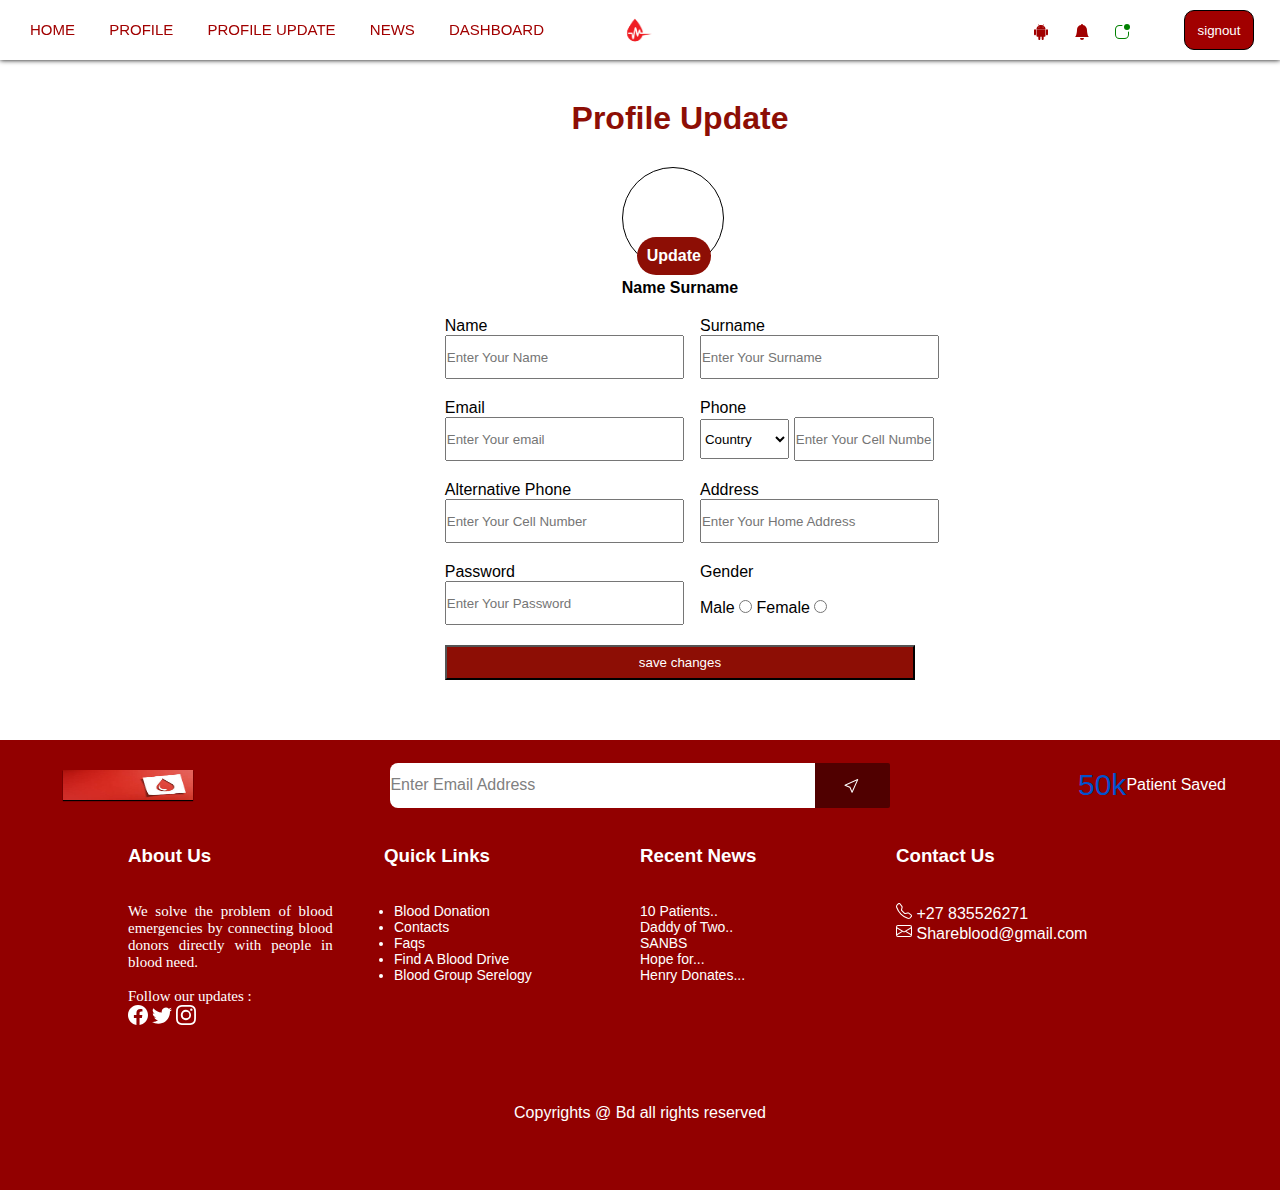
<file: logpe.html>
<!DOCTYPE html>
<html lang="en">
<head>
    <meta charset="UTF-8">
    <meta http-equiv="X-UA-Compatible" content="IE=edge">
    <meta name="viewport" content="width=device-width, initial-scale=1.0">
    <title>User Session Page</title>
    <style>
        *{
            margin: 0;
            padding: 0;
            font-family: Arial, Helvetica, sans-serif;
        }

        body{
            width: 100%;
            height: 100%;
            box-sizing: border-box;
            
        }

        #wrapper{
            width: 100%;
            height: 100%;
            
        }

        #header{
            width: 100%;
            height: 60px;
            background-color: white;
            position: sticky;
            top: 0;
            z-index: 2;
            display: flex;
            justify-content: center;
            box-shadow: 0 0 5px 0;

            
        }

        #img1{
            border-radius: 50%;
            margin-top: 5px;
        }

        #nav{
            position:absolute;
            left: 0px;
            line-height: 60px;
        }

        #nav ul{
            list-style: none;
            

        }

        #nav ul li{
            display: inline;
            padding-left: 30px;
            font-size: 15px;
        }

        #nav ul li a{
            text-decoration: none;
            color: rgb(161, 0, 0);
        }

        #nav ul li a:hover{
            background-color: #8D0E05;
            color: white;
            padding: 10px;
            transition: all ease 0.5s;
        }

        #btnout{
            width: 70px;
            height: 40px;
            position: absolute;
            right: 6px;
            top: 10px;
            background-color:rgb(161, 0, 0);
            border: solid 1px;
            border-radius: 10px;
            margin-right: 20px;
        }

        #btnout:hover{
            background-color: rgba(0, 0, 0, 0.8);
            color: #8D0E05;
        }

        #btnout a{
            color: white;
            text-decoration: none;


        }

        #icon{
            position: absolute;
            right: 150px;
            line-height: 70px;
        }

        .bi:hover{
            width: 60px;
            height: 40px;
            background-color: black;
            transition: all ease 0.5s;
        }



        #main{
            max-width: 100%;
            height: 100%;
            
        }

        #first{
            height: 45px;
            position: relative;
            display: flex;
            align-items: center;
            margin: 0 15px;
            padding: 20px;
        }

        #iconify{
            position: absolute;
            right: 270px;
        }

        #second{
            
            height: 400px;
            background-image: url(/Images/pexels-julia-m-cameron-6994992\(1\).jpg);
            background-position: center center;
            background-size: cover;
            position: relative;
            display: grid;
            grid-auto-flow: column;
            justify-content: center;
            align-items: center;
            
        }

        #section3{
            height: 470px;
            max-width: 100%;
            display: grid;
            justify-content: center;
            position: relative;
            grid-auto-flow: row;
            box-shadow: 0 0 5px 0;

        }

        #section4{
            height: 700px;
            background-color: #F3F0F0;
            
        }

        #section6{
            border: #8D0E05 solid 1px;
            height: 600px;
            display: grid;
            justify-content: center;



        }

        #footer{
            height: 50vh;
            background-color: rgb(146, 0, 0);
            max-width: 100%;
            display: grid;
            grid-template-rows: 20% 65% 15%;
        }

        /*Footer style*/
        #footer #div1{

            display: grid ;
            grid-template-columns: 20% 60% 20%;
            align-items: center;
            position: relative;



        }

        #footer #div1 #dic{
            
            height: 50px;
            display: flex;
            justify-content: center;
            align-items: center;
        }

        #footer #div2{
            
            display: grid ;
            grid-template-columns: 20% 20% 20% 20%;
            align-items: center;
            justify-content: center;
            color: white;
            position: relative;

        }

        #footer #div2 #divv{

            text-align: justify;
            height: 90%;
            width: 80%;
            position: relative;
        }

        #footer #div3{
            
            display: grid ;
            align-items: center;
            width: 100%;
            color: white;
            margin-top: 40px;
            position: absolute;
            bottom: 0;
            height: 20px;
            justify-content: center;
            

        }

        #footer #div3 #divvv{
            border: #8D0E05 solid 1px;
            height: 40px;
            
        }


        /*dashboard styling*/

        #wrap{
            height: 100%;
            width: 100%;
            box-sizing: border-box;
            display: grid;
            
            

        }

        #headerdb{
            border: solid 1px;
            height: 60px;
            display: flex;
            position: relative;

        }

        #sidebardb{
            border: solid 1px;
            height: 85vh;
            
            position: relative;
            max-width: 100%;
            display: flex;

            justify-content: center;
            
        }

        #sidebardb ul li a:hover{
            color: white;
            background-color: black;
        }

        #maindb{
            width: 100%;
            height: 85vh;
            border: #8D0E05 solid 1px;
            position: relative;
            display: grid;
            grid-template-columns: 20% auto;

        }

        #footerdb{
            background-color: #8D0E05;
            height: 60px;
            position: relative;
            display: flex;
            justify-content: center;
            align-items: center;
            color: white;

        }

        .main-container{
            width: 100%;
            height: auto;
            justify-content: center;
            align-items: center;
            display: flex;
            flex-direction: column;
            padding: 40px;
            font-family: Arial, Helvetica, sans-serif;
        }

        .main-container h1{
            color: #8D0E05;
        }

        .profile-container{
            padding: 20px;
            font-weight: 700;
            display: block;justify-content: center;
            align-items: center;
            position: relative;
        }

        .profile-image{
            border: 1px solid black;
            height: 100px;
            width: 100px;
            border-radius: 50%;
            margin: 10px 0;
        }

        .form-details{
            display: grid;
            grid-template-columns: 50% 50%;
            grid-gap: 20px;
            
        }

        .input-box input{
            width: 100%;
            height: 40px;
        }
        #country{
        width: 38%;
        height: 40px;
        }

        #phone{
            
            width: 58%;
            height: 40px;
        }

        #btn{
            margin: 20px 0;
            width: 100%;
            height: 35px;   
            background-color: #8D0E05;        
        }

        #file{
            display: none;
        }

        .file{
            background-color: #8D0E05;
            color: white;
            padding: 10px;
            border-radius: 20px;
            position: absolute;
            top: 100px;
            left: 35px;
        }

        #iconify .bi{
            width: 20px;
            height: 20px;
            padding: 10px;
        }

        

    </style>
</head>


<body>

    <div id="wrapper">

        <div id="header">

            <div id="nav">
                <ul>
                    <li><a href="#">HOME</a> </li>
                    <li><a href="logprofile.html">PROFILE</a> </li>
                    <li><a href="logpe.html">PROFILE UPDATE</a> </li>
                    <li><a href="https://www.news24.com/Tags/Topics/blood%20donation">NEWS</a> </li>
                    <li><a href="dashboard.html"> DASHBOARD</a> </li>
                </ul>
            </div>
            
            <img id="img1" src="Images/logo2.png" alt="" width="50px" height="50px">

            <div id="icon">
                <svg xmlns="http://www.w3.org/2000/svg" width="16" height="16" fill="rgb(161, 0, 0)" class="bi bi-android2" viewBox="0 0 16 16">
                    <path d="m10.213 1.471.691-1.26c.046-.083.03-.147-.048-.192-.085-.038-.15-.019-.195.058l-.7 1.27A4.832 4.832 0 0 0 8.005.941c-.688 0-1.34.135-1.956.404l-.7-1.27C5.303 0 5.239-.018 5.154.02c-.078.046-.094.11-.049.193l.691 1.259a4.25 4.25 0 0 0-1.673 1.476A3.697 3.697 0 0 0 3.5 5.02h9c0-.75-.208-1.44-.623-2.072a4.266 4.266 0 0 0-1.664-1.476ZM6.22 3.303a.367.367 0 0 1-.267.11.35.35 0 0 1-.263-.11.366.366 0 0 1-.107-.264.37.37 0 0 1 .107-.265.351.351 0 0 1 .263-.11c.103 0 .193.037.267.11a.36.36 0 0 1 .112.265.36.36 0 0 1-.112.264Zm4.101 0a.351.351 0 0 1-.262.11.366.366 0 0 1-.268-.11.358.358 0 0 1-.112-.264c0-.103.037-.191.112-.265a.367.367 0 0 1 .268-.11c.104 0 .19.037.262.11a.367.367 0 0 1 .107.265c0 .102-.035.19-.107.264ZM3.5 11.77c0 .294.104.544.311.75.208.204.46.307.76.307h.758l.01 2.182c0 .276.097.51.292.703a.961.961 0 0 0 .7.288.973.973 0 0 0 .71-.288.95.95 0 0 0 .292-.703v-2.182h1.343v2.182c0 .276.097.51.292.703a.972.972 0 0 0 .71.288.973.973 0 0 0 .71-.288.95.95 0 0 0 .292-.703v-2.182h.76c.291 0 .54-.103.749-.308.207-.205.311-.455.311-.75V5.365h-9v6.404Zm10.495-6.587a.983.983 0 0 0-.702.278.91.91 0 0 0-.293.685v4.063c0 .271.098.501.293.69a.97.97 0 0 0 .702.284c.28 0 .517-.095.712-.284a.924.924 0 0 0 .293-.69V6.146a.91.91 0 0 0-.293-.685.995.995 0 0 0-.712-.278Zm-12.702.283a.985.985 0 0 1 .712-.283c.273 0 .507.094.702.283a.913.913 0 0 1 .293.68v4.063a.932.932 0 0 1-.288.69.97.97 0 0 1-.707.284.986.986 0 0 1-.712-.284.924.924 0 0 1-.293-.69V6.146c0-.264.098-.491.293-.68Z"/>
                </svg>

                <i style="padding-left: 20px;" class="bi bi-android2"></i>

                <svg xmlns="http://www.w3.org/2000/svg" width="16" height="16" fill="rgb(161, 0, 0)" class="bi bi-bell-fill" viewBox="0 0 16 16">
                    <path d="M8 16a2 2 0 0 0 2-2H6a2 2 0 0 0 2 2zm.995-14.901a1 1 0 1 0-1.99 0A5.002 5.002 0 0 0 3 6c0 1.098-.5 6-2 7h14c-1.5-1-2-5.902-2-7 0-2.42-1.72-4.44-4.005-4.901z"/>
                </svg>

                <i style="padding-left: 20px;" class="bi bi-bell-fill"></i>

                <svg xmlns="http://www.w3.org/2000/svg" width="16" height="16" fill="green" class="bi bi-app-indicator" viewBox="0 0 16 16">
                    <path d="M5.5 2A3.5 3.5 0 0 0 2 5.5v5A3.5 3.5 0 0 0 5.5 14h5a3.5 3.5 0 0 0 3.5-3.5V8a.5.5 0 0 1 1 0v2.5a4.5 4.5 0 0 1-4.5 4.5h-5A4.5 4.5 0 0 1 1 10.5v-5A4.5 4.5 0 0 1 5.5 1H8a.5.5 0 0 1 0 1H5.5z"/>
                    <path d="M16 3a3 3 0 1 1-6 0 3 3 0 0 1 6 0z"/>
                </svg>

                <i class="bi bi-app-indicator"></i>
            </div>
             
            <button id="btnout"><a href="index.html">signout</a> </button>

        </div>


         
        <div class="main-container">
            
            <h1>Profile Update</h1>
            
            <div class="profile-container">
                <div class="profile-image">
                
                </div>
                <label for="file" class="file">Update</label>
                <input type="file" id="file">

                <p>Name Surname</p>
            </div>

            <form>

                <div class="form-details">

                    <div class="input-box">
                        <label for="name">Name</label><br>
                        <input type="text" name="name" id="name" placeholder="Enter Your Name">
                        

                    </div>


                    <div class="input-box">
                        <label for="surname">Surname</label><br>
                        <input type="text" name="surname" id="surname" placeholder="Enter Your Surname"><br>
                        

                    </div>
                    <div class="input-box">
                        <label for="email">Email</label><br>
                        <input type="text" name="email" id="email" placeholder="Enter Your email"><br>
                        

                    </div>

                    <div class="input-box">
                        <label for="phone">Phone</label><br>
                        
                        <select id="country" name="country" required>
                            <option value="select_country">Country</option>
                            <option value="rsa">&#127487; &#127462; +27</option>
                            <option value="zim">&#127487; &#127484; +263</option>
                            <option value="swz">&#x1F1F8; &#x1F1FF; +268</option>
                            <option value="su">&#x1F1F8; &#x1F1E9; +249</option>


                        </select>
                        <input type="text" name="phone" id="phone" placeholder="Enter Your Cell Number"><br>

                        

                    </div>
                    
                    <div class="input-box">
                        <label for="alternative">Alternative Phone</label><br>
                        <input type="tel" name="alternative" id="alternative" placeholder="Enter Your Cell Number"><br>
                        

                    </div>

                    <div class="input-box">
                        <label for="">Address</label><br>
                        <input type="text" name="address" id="address" placeholder="Enter Your Home Address"><br>
                        

                    </div>

                    <div class="input-box">
                        <label for="password">Password</label><br>
                        <input type="password" name="password" id="password" placeholder="Enter Your Password"><br>
                        

                    </div>

                    

                    <div class="category">
                        
                        <div id="title">Gender</div><br>

                        <label for="gender">Male</label>
                        <input type="radio" name="gender" id="male">

                        <label for="gender" id="female">Female</label>
                        <input type="radio" name="gender" id="female">

                        

                    </div>


                </div>

                <button type="submit" id="btn"><a style="text-decoration: none; color: white;" href="login.html"> save changes </a></button>


            </form>

        </div>

            


        <div id="footer">
            <div id="div1">
                <div id="dic">
                    <img style="box-shadow: 0 1px 1px 0;" src="Images/logo.jpg" alt="" width="130px" height="30px">
                </div>
    
                <div id="dic">
                    <div id="mail" style="display:grid; grid-template-columns:85% 15%; height:45px; width:65%; background-color:white; border-radius:8px;">
                        <div style="color:gray; display:flex; align-items:center; ">Enter Email Address</div>
                        <div style="background-color:#500000; border-radius: 0 2px 2px 0;  display:flex; align-items:center; justify-content:center; ">
                        <svg xmlns="http://www.w3.org/2000/svg" width="16" height="16" fill="white" class="bi bi-cursor" viewBox="0 0 16 16">
                            <path d="M14.082 2.182a.5.5 0 0 1 .103.557L8.528 15.467a.5.5 0 0 1-.917-.007L5.57 10.694.803 8.652a.5.5 0 0 1-.006-.916l12.728-5.657a.5.5 0 0 1 .556.103zM2.25 8.184l3.897 1.67a.5.5 0 0 1 .262.263l1.67 3.897L12.743 3.52 2.25 8.184z"/>
                        </svg>
                        <i class="bi bi-cursor"></i>
    
                        </div>
                    </div>
                </div>
    
                <div id="dic" style="color:white;" >
                    <span style="color:rgb(0, 82, 206); font-size:30px;" >50k</span>  Patient Saved
                </div>
            </div>
    
            <div id="div2">
                <div id="divv">
                <h3>About Us</h3> <br><br>
                <p style="font-family: Inria Sans; font-size:15px;">We solve the problem of blood emergencies by connecting blood donors directly with people in blood need.
                <br><br>Follow our updates : <br>
    
                <svg xmlns="http://www.w3.org/2000/svg" width="20" height="20" fill="white" class="bi bi-facebook" viewBox="0 0 16 16">
                    <path d="M16 8.049c0-4.446-3.582-8.05-8-8.05C3.58 0-.002 3.603-.002 8.05c0 4.017 2.926 7.347 6.75 7.951v-5.625h-2.03V8.05H6.75V6.275c0-2.017 1.195-3.131 3.022-3.131.876 0 1.791.157 1.791.157v1.98h-1.009c-.993 0-1.303.621-1.303 1.258v1.51h2.218l-.354 2.326H9.25V16c3.824-.604 6.75-3.934 6.75-7.951z"/>
                </svg>
                <i class="bi bi-facebook"></i>
    
                <svg xmlns="http://www.w3.org/2000/svg" width="20" height="20" fill="white" class="bi bi-twitter" viewBox="0 0 16 16">
                    <path d="M5.026 15c6.038 0 9.341-5.003 9.341-9.334 0-.14 0-.282-.006-.422A6.685 6.685 0 0 0 16 3.542a6.658 6.658 0 0 1-1.889.518 3.301 3.301 0 0 0 1.447-1.817 6.533 6.533 0 0 1-2.087.793A3.286 3.286 0 0 0 7.875 6.03a9.325 9.325 0 0 1-6.767-3.429 3.289 3.289 0 0 0 1.018 4.382A3.323 3.323 0 0 1 .64 6.575v.045a3.288 3.288 0 0 0 2.632 3.218 3.203 3.203 0 0 1-.865.115 3.23 3.23 0 0 1-.614-.057 3.283 3.283 0 0 0 3.067 2.277A6.588 6.588 0 0 1 .78 13.58a6.32 6.32 0 0 1-.78-.045A9.344 9.344 0 0 0 5.026 15z"/>
                </svg>
                <i class="bi bi-twitter"></i>
    
                
                <svg xmlns="http://www.w3.org/2000/svg" width="20" height="20" fill="white" class="bi bi-instagram" viewBox="0 0 16 16">
                     <path d="M8 0C5.829 0 5.556.01 4.703.048 3.85.088 3.269.222 2.76.42a3.917 3.917 0 0 0-1.417.923A3.927 3.927 0 0 0 .42 2.76C.222 3.268.087 3.85.048 4.7.01 5.555 0 5.827 0 8.001c0 2.172.01 2.444.048 3.297.04.852.174 1.433.372 1.942.205.526.478.972.923 1.417.444.445.89.719 1.416.923.51.198 1.09.333 1.942.372C5.555 15.99 5.827 16 8 16s2.444-.01 3.298-.048c.851-.04 1.434-.174 1.943-.372a3.916 3.916 0 0 0 1.416-.923c.445-.445.718-.891.923-1.417.197-.509.332-1.09.372-1.942C15.99 10.445 16 10.173 16 8s-.01-2.445-.048-3.299c-.04-.851-.175-1.433-.372-1.941a3.926 3.926 0 0 0-.923-1.417A3.911 3.911 0 0 0 13.24.42c-.51-.198-1.092-.333-1.943-.372C10.443.01 10.172 0 7.998 0h.003zm-.717 1.442h.718c2.136 0 2.389.007 3.232.046.78.035 1.204.166 1.486.275.373.145.64.319.92.599.28.28.453.546.598.92.11.281.24.705.275 1.485.039.843.047 1.096.047 3.231s-.008 2.389-.047 3.232c-.035.78-.166 1.203-.275 1.485a2.47 2.47 0 0 1-.599.919c-.28.28-.546.453-.92.598-.28.11-.704.24-1.485.276-.843.038-1.096.047-3.232.047s-2.39-.009-3.233-.047c-.78-.036-1.203-.166-1.485-.276a2.478 2.478 0 0 1-.92-.598 2.48 2.48 0 0 1-.6-.92c-.109-.281-.24-.705-.275-1.485-.038-.843-.046-1.096-.046-3.233 0-2.136.008-2.388.046-3.231.036-.78.166-1.204.276-1.486.145-.373.319-.64.599-.92.28-.28.546-.453.92-.598.282-.11.705-.24 1.485-.276.738-.034 1.024-.044 2.515-.045v.002zm4.988 1.328a.96.96 0 1 0 0 1.92.96.96 0 0 0 0-1.92zm-4.27 1.122a4.109 4.109 0 1 0 0 8.217 4.109 4.109 0 0 0 0-8.217zm0 1.441a2.667 2.667 0 1 1 0 5.334 2.667 2.667 0 0 1 0-5.334z"/>
                </svg>
                <i class="bi bi-instagram"></i>
    
    
    
                </p>
                </div>
    
                <div id="divv">
                <h3>Quick Links</h3> <br><br>
                <ul style="font-size:14px; padding-left:10px;">
                    <li>Blood Donation</li>
                    <li>Contacts</li>
                    <li>Faqs</li>
                    <li>Find A Blood Drive</li>
                    <li>Blood Group Serelogy</li>
                </ul>
    
                </div>
    
                <div id="divv">
                <h3>Recent News</h3> <br><br>
    
                <p style="font-size:14px;"> 10 Patients.. <br> Daddy of Two.. <br> SANBS <br>
            
                Hope for... <br> Henry Donates...    
                </p>
    
                </div>
    
                <div id="divv">
                <h3>Contact Us</h3> <br><br>
    
                    <svg xmlns="http://www.w3.org/2000/svg" width="16" height="16" fill="white" class="bi bi-telephone" viewBox="0 0 16 16">
                            <path d="M3.654 1.328a.678.678 0 0 0-1.015-.063L1.605 2.3c-.483.484-.661 1.169-.45 1.77a17.568 17.568 0 0 0 4.168 6.608 17.569 17.569 0 0 0 6.608 4.168c.601.211 1.286.033 1.77-.45l1.034-1.034a.678.678 0 0 0-.063-1.015l-2.307-1.794a.678.678 0 0 0-.58-.122l-2.19.547a1.745 1.745 0 0 1-1.657-.459L5.482 8.062a1.745 1.745 0 0 1-.46-1.657l.548-2.19a.678.678 0 0 0-.122-.58L3.654 1.328zM1.884.511a1.745 1.745 0 0 1 2.612.163L6.29 2.98c.329.423.445.974.315 1.494l-.547 2.19a.678.678 0 0 0 .178.643l2.457 2.457a.678.678 0 0 0 .644.178l2.189-.547a1.745 1.745 0 0 1 1.494.315l2.306 1.794c.829.645.905 1.87.163 2.611l-1.034 1.034c-.74.74-1.846 1.065-2.877.702a18.634 18.634 0 0 1-7.01-4.42 18.634 18.634 0 0 1-4.42-7.009c-.362-1.03-.037-2.137.703-2.877L1.885.511z"/>
                        </svg>
    
                        <i class="bi bi-telephone"></i>
                        +27 835526271
                 <br>
    
    
                
                <svg xmlns="http://www.w3.org/2000/svg" width="16" height="16" fill="white" class="bi bi-envelope" viewBox="0 0 16 16">
                    <path d="M0 4a2 2 0 0 1 2-2h12a2 2 0 0 1 2 2v8a2 2 0 0 1-2 2H2a2 2 0 0 1-2-2V4Zm2-1a1 1 0 0 0-1 1v.217l7 4.2 7-4.2V4a1 1 0 0 0-1-1H2Zm13 2.383-4.708 2.825L15 11.105V5.383Zm-.034 6.876-5.64-3.471L8 9.583l-1.326-.795-5.64 3.47A1 1 0 0 0 2 13h12a1 1 0 0 0 .966-.741ZM1 11.105l4.708-2.897L1 5.383v5.722Z"/>
                </svg>
    
                <i class="bi bi-envelope"></i>
                Shareblood@gmail.com
                
            
                </div>
    
            <div id="div3">
            Copyrights @ Bd all rights reserved
            
            </div>
            
        </div>

    </div>
    
</body>


</html>
</file>
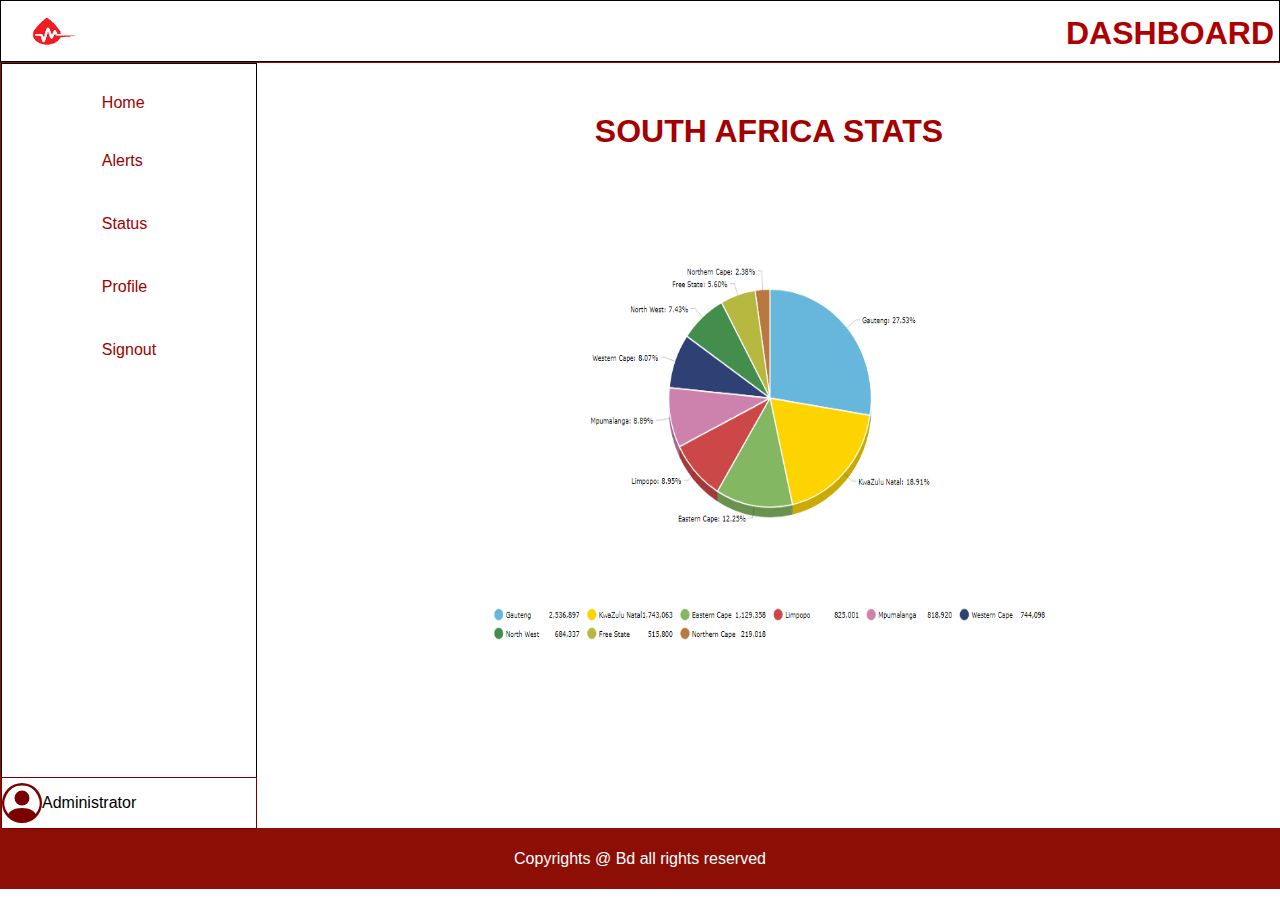
<file: stats.html>
<!DOCTYPE html>
<html lang="en">
<head>
    <meta charset="UTF-8">
    <meta http-equiv="X-UA-Compatible" content="IE=edge">
    <meta name="viewport" content="width=device-width, initial-scale=1.0">
    <title>Statuses</title>
    <link rel="stylesheet" href="Styling/log.css">
</head>
<body>
    <div id="wrap">
        <div id="headerdb">
            <img src="Images/logo2.png" width="90" height="60" style="padding-left: 10px;" alt="">
        
            <h1 style="position:absolute ; color:rgb(173, 0, 0); right: 5px; line-height: 65px;">DASHBOARD</h1>
        </div>

        <div id="maindb">
        <div id="sidebardb">
            <ul style="list-style:none; padding-top: 30px;" >
                <li style="padding-bottom: 40px;"><a style="text-decoration: none;  color: rgb(165, 0, 0);" href="dashboard.html">Home</a></li>
                <li style="padding-bottom: 45px;"><a style="text-decoration: none;  color: rgb(155, 0, 0);" href="alert.html">Alerts</a></li>
                <li style="padding-bottom: 45px;"> <a style="text-decoration: none; color: rgb(163, 0, 0);" href="stats.html">Status</a></li>
                <li style="padding-bottom: 45px;"><a style="text-decoration: none; color: rgb(160, 0, 0);" href="admprofile.html">Profile</a></li>
                <li style="padding-bottom: 45px;"><a style="text-decoration: none; color: rgb(160, 0, 0);" href="loggedin.html">Signout</a></li>
            </ul>

            <div style="display: flex; align-items: center;  width: 100%; height: 50px; bottom: 0px; border: solid rgb(122, 0, 0) 1px; position: absolute;"  >
                <svg xmlns="http://www.w3.org/2000/svg" width="40" height="40" fill="rgb(122, 0, 0)" class="bi bi-person-circle" viewBox="0 0 16 16">
                    <path d="M11 6a3 3 0 1 1-6 0 3 3 0 0 1 6 0z"/>
                    <path fill-rule="evenodd" d="M0 8a8 8 0 1 1 16 0A8 8 0 0 1 0 8zm8-7a7 7 0 0 0-5.468 11.37C3.242 11.226 4.805 10 8 10s4.757 1.225 5.468 2.37A7 7 0 0 0 8 1z"/>
                </svg>
                <i class="bi bi-person-circle"></i>
                Administrator
            </div>

        </div>

        <div style="display:flex; justify-content: center; align-items: center; width: 100%; height:100%;">
            <h1 style="position: absolute; top: 50px;  color: rgb(163, 0, 0);"> SOUTH AFRICA STATS</h1>

            <img src="Images/sapie.png" width="55%" height="400vh" alt="">
        </div>


    </div>  
    <div id="footerdb">Copyrights @ Bd all rights reserved</div>

</body>
</html>
</file>
<file: Styling/log.css>
*{
    margin: 0;
    padding: 0;
    font-family: Arial, Helvetica, sans-serif;
}

body{
    width: 100%;
    height: 100%;
    box-sizing: border-box;
    
}

#wrapper{
    width: 100%;
    height: 100%;
    
}

#header{
    width: 100%;
    height: 60px;
    background-color: white;
    position: sticky;
    top: 0;
    z-index: 2;
    display: flex;
    justify-content: center;
    box-shadow: 0 0 5px 0;

    
}

#img1{
    border-radius: 50%;
    margin-top: 5px;
}

#nav{
    position:absolute;
    left: 0px;
    line-height: 60px;
}

#nav ul{
    list-style: none;
    

}

#nav ul li{
    display: inline;
    padding-left: 30px;
    font-size: 15px;
}

#nav ul li a{
    text-decoration: none;
    color: rgb(161, 0, 0);
}

#btnout{
    width: 70px;
    height: 20px;
    position: absolute;
    right: 6px;
    margin-top: 22px;
    background-color:rgb(161, 0, 0);
    border: solid 1px;
    border-radius: 10px;
}

#btnout a{
    color: white;
    text-decoration: none;

}

#icon{
    position: absolute;
    right: 150px;
    line-height: 70px;
}

#main{
    max-width: 100%;
    height: 100%;
    
}

#first{
    height: 45px;
    position: relative;
    display: flex;
    align-items: center;
    margin: 0 15px;
    border-bottom: solid 1px;
    
}

#iconify{
    position: absolute;
    right: 270px;
}

#second{
    
    height: 400px;
    background-image: url(/Images/pexels-julia-m-cameron-6994992\(1\).jpg);
    background-position: center center;
    background-size: cover;
    position: relative;
    display: grid;
    grid-auto-flow: column;
    justify-content: center;
    align-items: center;
    
}

#section3{
    height: 470px;
    max-width: 100%;
    display: grid;
    justify-content: center;
    position: relative;
    grid-auto-flow: row;
    box-shadow: 0 0 5px 0;

}

#section4{
    height: 700px;
    background-color: #F3F0F0;
    
}

#section6{
    border: #8D0E05 solid 1px;
    height: 600px;
    display: grid;
    justify-content: center;



}

#footer{
    height: 50vh;
    background-color: rgb(146, 0, 0);
    max-width: 100%;
    display: grid;
    grid-template-rows: 20% 65% 15%;
}

/*Footer style*/
#footer #div1{

    display: grid ;
    grid-template-columns: 20% 60% 20%;
    align-items: center;
    position: relative;



}

#footer #div1 #dic{
    
    height: 50px;
    display: flex;
    justify-content: center;
    align-items: center;
}

#footer #div2{
    
    display: grid ;
    grid-template-columns: 20% 20% 20% 20%;
    align-items: center;
    justify-content: center;
    color: white;
    position: relative;

}

#footer #div2 #divv{

    text-align: justify;
    height: 90%;
    width: 80%;
    position: relative;
}

#footer #div3{
    
    display: grid ;
    align-items: center;
    width: 100%;
    color: white;
    margin-top: 40px;
    position: absolute;
    bottom: 0;
    height: 20px;
    justify-content: center;
    

}

#footer #div3 #divvv{
    border: #8D0E05 solid 1px;
    height: 40px;
    
}


/*dashboard styling*/

#wrap{
    height: 100%;
    width: 100%;
    box-sizing: border-box;
    display: grid;
    
    

}

#headerdb{
    border: solid 1px;
    height: 60px;
    display: flex;
    position: relative;

}

#sidebardb{
    border: solid 1px;
    height: 85vh;
    
    position: relative;
    max-width: 100%;
    display: flex;

    justify-content: center;
    
}

#sidebardb ul li a:hover{
    color: white;
    background-color: black;
}

#maindb{
    width: 100%;
    height: 85vh;
    border: #8D0E05 solid 1px;
    position: relative;
    display: grid;
    grid-template-columns: 20% auto;

}

#footerdb{
    background-color: #8D0E05;
    height: 60px;
    position: relative;
    display: flex;
    justify-content: center;
    align-items: center;
    color: white;

}
</file>
